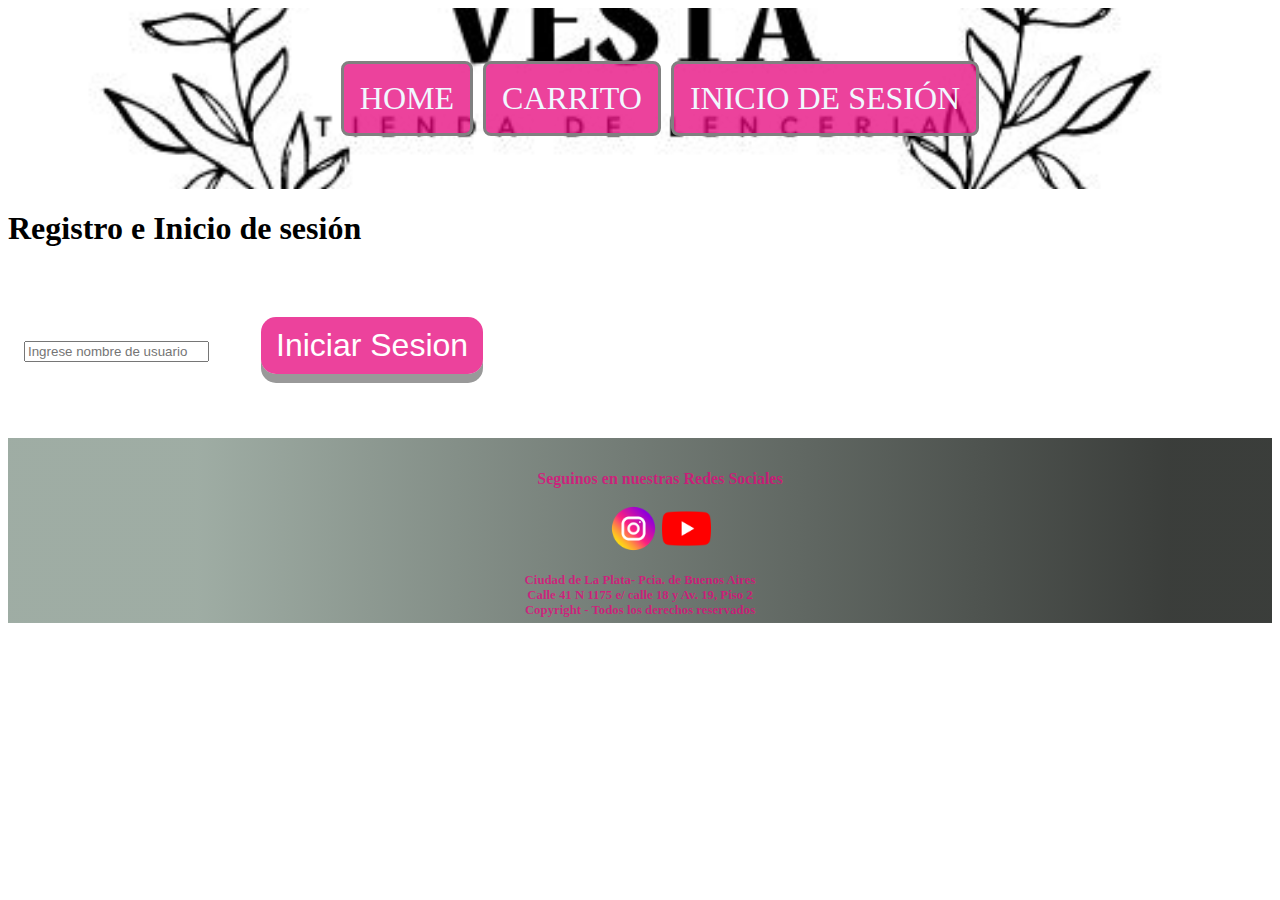
<file: registro/index.html>
<!DOCTYPE html>
<html lang="es">
<head>
    <meta charset="UTF-8">
    <meta http-equiv="X-UA-Compatible" content="IE=edge">
    <meta name="viewport" content="width=device-width, initial-scale=1.0">
    <meta name="description" content="Inicio de Sesion o Registro">
    <meta name="keywords" content="Vesta Lenceria, lenceria, conjuntos, corpiño, colales, tanga, registro, inicio de sesion">
    <link rel="shortcut icon" href="../img/logo.jpg" alt = "logo Vesta LP">
    <link rel="stylesheet" href="../estilos.css">
    <link rel="stylesheet" href="https://cdn.jsdelivr.net/npm/bootstrap@4.6.2/dist/css/bootstrap.min.css" integrity="sha384-xOolHFLEh07PJGoPkLv1IbcEPTNtaed2xpHsD9ESMhqIYd0nLMwNLD69Npy4HI+N" crossorigin="anonymous">
    <link rel="stylesheet" href="https://stackpath.bootstrapcdn.com/font-awesome/4.7.0/css/font-awesome.min.css">
    <title>Inicio de sesión / Registro</title>
</head>
<body>    
  <nav class="header__navbar" style="background-image:url(../icon/encabezado.jpg)">
    <div class="container-fluid">
      <div class="collapse navbar-collapse" id="navbarNav">
        <ul class="navbar-nav">
            <li class="nav-item">
                <a class="nav-link__modificado" href="../">Home</a>
              </li>
          <li class="nav-item">
            <a class="nav-link__modificado" href="../carrito">Carrito</a>
          </li>
          <li class="nav-item">
            <a class="nav-link__modificado" href="../registro">Inicio de sesión</a>
          </li>
        </ul>
      </div>
    </div>
</nav>

  <h1>Registro e Inicio de sesión</h1>
  <div class="container-fluid">
    <div class="row">
      <div class="col-sm-12 col-md-9">
        <input id = "usuario" placeholder="Ingrese nombre de usuario "></input>
        <button class="botones" id ="btnIniciar"> Iniciar Sesion</button>
      </div>
    </div>
  </div>

  <footer class = "footer">
    <ul class="footer__menu" id="ul__footer">
        <p> Seguinos en nuestras <b>Redes Sociales</b></p>
        <a href="https://instagram.com/vestalencerialp" target="_blank" rel="noreferrer"><img src="../icon/instagram.webp" alt="Instagram"></a>
        <a href="https://youtube.com/vestalencerialp" target="_blank" rel="noreferrer"><img src="../icon/youtube.webp" alt="youtube"></a>
    </ul>
    <div class="direccion">
        Ciudad de La Plata- Pcia. de Buenos Aires <br>
        Calle 41 N 1175 e/ calle 18 y Av. 19, Piso 2
    </div>
    <div class="footer__credito">
        Copyright - Todos los derechos reservados
    </div>
  </footer>
  
<script src="./registro.js"></script>

<script src="https://cdn.jsdelivr.net/npm/jquery@3.5.1/dist/jquery.slim.min.js" integrity="sha384-DfXdz2htPH0lsSSs5nCTpuj/zy4C+OGpamoFVy38MVBnE+IbbVYUew+OrCXaRkfj" crossorigin="anonymous"></script>
<script src="https://cdn.jsdelivr.net/npm/bootstrap@4.6.2/dist/js/bootstrap.bundle.min.js" integrity="sha384-Fy6S3B9q64WdZWQUiU+q4/2Lc9npb8tCaSX9FK7E8HnRr0Jz8D6OP9dO5Vg3Q9ct" crossorigin="anonymous"></script>
</body>
</html>
</file>
<file: estilos.css>
/*-------------HEADER------------*/

.header__navbar{
    background-size: cover;
    background-repeat: no-repeat;
    background-position: center;
    align-content: space-between;
    justify-content: space-between;
    padding: 1rem;
}
.collapse{
    display: flex !important;
    text-align: center;
    text-decoration: none;
    justify-content: space-around;
}

.nav-link__modificado{
    display: block;
    text-transform: uppercase;
    color: aliceblue;
    font-size: 2rem;
    background-color: #e6047cc0;
    padding: 1rem;
    margin: 5px;
    border: solid;
    border-color: gray;
    border-radius: 8px;
    text-decoration: none;
    text-align: center;
}
.nav-link__modificado :hover{
    background-color: aliceblue;
}
.navbar-nav{
    display: flex;
    list-style: none;
    /*flex-direction: column;*/
    flex-direction: column;
}
.container-fluid{
    margin: 1rem;
}

.navbar-toggler-icon {
    display: inline-block;
    width: 1.5rem;
    height: 1.5rem;
    vertical-align: middle;
    background-repeat: no-repeat;
    background-position: center;
    background-size: 100%;
}



/*-------------INDEX--------------*/
.botones{
        display: inline-block;
        padding: 10px 15px;
        font-size: 2rem;
        cursor: pointer;
        text-align: center;	
        text-decoration: none;
        outline: none;
        color: #fff;
        background-color: #e6047cc0;
        border: none;
        border-radius: 15px;
        box-shadow: 0 9px #999;
        margin:3rem;
}

.botones:hover{
    background-color: #cf428d5e;
}

.botones:active{
    background-color: #e6047cc0;
    box-shadow: 0 5px #666;
    transform: translateY(4px);
    text-align: center;
}

.encabezado_h2{
    display: inline-block;
    text-align: center;
}

.botones--centrados{
    text-align: center;
    padding: 2rem;
}
.container{
    justify-content: center;
}

/*----------FOOTER----------*/
footer{
    display: flex;
    background: linear-gradient(90deg, rgba(69, 96, 79, 0.516311) 15%, rgba(42, 45, 42, 0.922473) 92%);
    color: #e6047cc0;
    background-size: cover;
    background-position: center;
    width: 100%;
    height: auto;
    flex-direction: column;
    justify-content: space-between;
    top: 10px;
    font-weight: bold;
}

.footer__flex{
    display: flex;
    justify-content: space-around;
    flex-wrap: wrap;
}
.footer__menu{
    list-style-type:none;
    text-align: center;
}
.footer__menu a{
    text-decoration: none ;
}
.footer__menu img{
    width: 15%;
    height: auto;
}

.footer__credito{
    text-align: center;
    font-size: 1rem;
    margin-bottom: 5px;
}
.direccion{
    text-align: center;
    font-size: 1rem;
}

/*------ CAMBIA TAMAÑO ELEMENTOS FOOTER SEGUN LA RESOLUCIÓN-----*/
@media (min-width:720px){
    footer .footer__menu img{
        width: 7%;
     }
    .direccion{
        font-size:0.8rem;
    }
    .footer__credito{
        font-size: 0.8rem;
    }
    .imagenProductos{
        max-width: 100%;
    }
    .navbar-nav{
        flex-direction: row !important;
    }
}
@media (min-width:1200px){
    footer .footer__menu img{
        width: 4%;
    }
}
</file>
